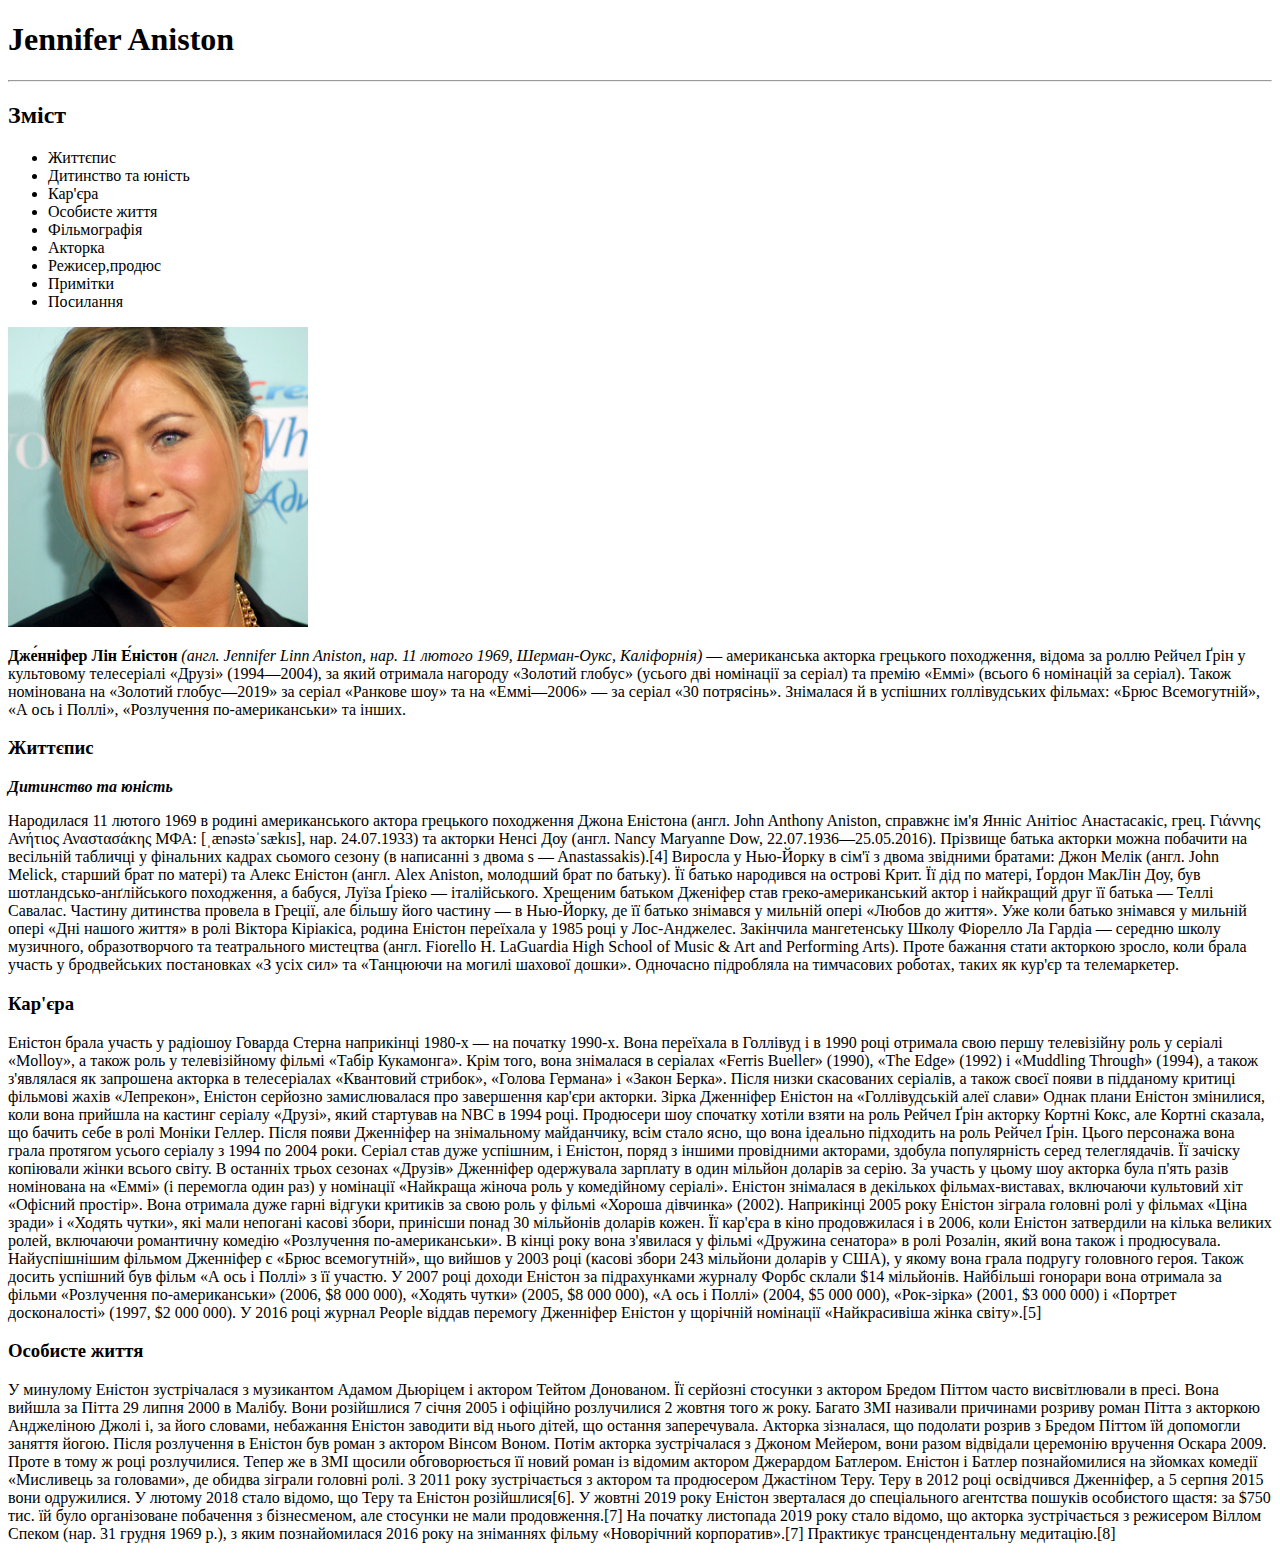
<file: hometask1/index.html>
<!doctype html>
<html lang="en">
<head>
    <meta charset="UTF-8">
    <meta name="viewport"
          content="width=device-width, user-scalable=no, initial-scale=1.0, maximum-scale=1.0, minimum-scale=1.0">
    <meta http-equiv="X-UA-Compatible" content="ie=edge">
    <title>Jennifer Aniston</title>
</head>
<body>
<h1>Jennifer Aniston</h1>
<hr>
<h2>Зміст</h2>
<ul>
    <li>Життєпис</li>
    <li>Дитинство та юність</li>
    <li>Кар'єра</li>
    <li>Особисте життя</li>
    <li>Фільмографія</li>
    <li>Акторка</li>
    <li>Режисер,продюс</li>
    <li>Примітки</li>
    <li>Посилання</li>
</ul>
<img src="JenniferAnistonFeb09.jpg" alt="Foto Jennifer Aniston" width="300" height="300">
<p><b>Дже́нніфер Лін Е́ністон</b> <i>(англ. Jennifer Linn Aniston, нар. 11 лютого 1969, Шерман-Оукс, Каліфорнія)</i> —
    американська акторка грецького походження, відома за роллю Рейчел Ґрін у культовому телесеріалі «Друзі» (1994—2004),
    за який отримала нагороду «Золотий глобус» (усього дві номінації за серіал) та премію «Еммі» (всього 6 номінацій за
    серіал). Також номінована на «Золотий глобус—2019» за серіал «Ранкове шоу» та на «Еммі—2006» — за серіал «30
    потрясінь». Знімалася й в успішних голлівудських фільмах: «Брюс Всемогутній», «А ось і Поллі», «Розлучення
    по-американськи» та інших.
</p>
<h3>Життєпис</h3>
<i><b>Дитинство та юність</b></i>
<p>
Народилася 11 лютого 1969 в родині американського актора грецького походження Джона Еністона (англ. John Anthony
Aniston, справжнє ім'я Янніс Анітіос Анастасакіс, грец. Γιάννης Ανήτιος Αναστασάκης МФА: [ˌænəstəˈsækɪs], нар.
24.07.1933) та акторки Ненсі Доу (англ. Nancy Maryanne Dow, 22.07.1936—25.05.2016). Прізвище батька акторки можна
побачити на весільній табличці у фінальних кадрах сьомого сезону (в написанні з двома s — Anastassakis).[4]

Виросла у Нью-Йорку в сім'ї з двома звідними братами: Джон Мелік (англ. John Melick, старший брат по матері) та Алекс
Еністон (англ. Alex Aniston, молодший брат по батьку). Її батько народився на острові Крит. Її дід по матері, Ґордон
МакЛін Доу, був шотландсько-анґлійського походження, а бабуся, Луїза Ґріеко — італійського. Хрещеним батьком Дженіфер
став греко-американський актор і найкращий друг її батька — Теллі Савалас.

Частину дитинства провела в Греції, але більшу його частину — в Нью-Йорку, де її батько знімався у мильній опері «Любов
до життя». Уже коли батько знімався у мильній опері «Дні нашого життя» в ролі Віктора Кіріакіса, родина Еністон
переїхала у 1985 році у Лос-Анджелес.

Закінчила мангетенську Школу Фіорелло Ла Гардіа — середню школу музичного, образотворчого та театрального мистецтва
(англ. Fiorello H. LaGuardia High School of Music & Art and Performing Arts). Проте бажання стати акторкою зросло, коли
брала участь у бродвейських постановках «З усіх сил» та «Танцюючи на могилі шахової дошки». Одночасно підробляла на
тимчасових роботах, таких як кур'єр та телемаркетер.
</p>

<h3>Кар'єра</h3>
<p>
Еністон брала участь у радіошоу Говарда Стерна наприкінці 1980-х — на початку 1990-х. Вона переїхала в Голлівуд і в 1990
році отримала свою першу телевізійну роль у серіалі «Molloy», а також роль у телевізійному фільмі «Табір Кукамонга».
Крім того, вона знімалася в серіалах «Ferris Bueller» (1990), «The Edge» (1992) і «Muddling Through» (1994), а також
з'являлася як запрошена акторка в телесеріалах «Квантовий стрибок», «Голова Германа» і «Закон Берка». Після низки
скасованих серіалів, а також своєї появи в підданому критиці фільмові жахів «Лепрекон», Еністон серйозно замислювалася
про завершення кар'єри акторки.


Зірка Дженніфер Еністон на «Голлівудській алеї слави»
Однак плани Еністон змінилися, коли вона прийшла на кастинг серіалу «Друзі», який стартував на NBC в 1994 році.
Продюсери шоу спочатку хотіли взяти на роль Рейчел Ґрін акторку Кортні Кокс, але Кортні сказала, що бачить себе в ролі
Моніки Геллер. Після появи Дженніфер на знімальному майданчику, всім стало ясно, що вона ідеально підходить на роль
Рейчел Ґрін. Цього персонажа вона грала протягом усього серіалу з 1994 по 2004 роки. Серіал став дуже успішним, і
Еністон, поряд з іншими провідними акторами, здобула популярність серед телеглядачів. Її зачіску копіювали жінки всього
світу. В останніх трьох сезонах «Друзів» Дженніфер одержувала зарплату в один мільйон доларів за серію. За участь у
цьому шоу акторка була п'ять разів номінована на «Еммі» (і перемогла один раз) у номінації «Найкраща жіноча роль у
комедійному серіалі».

Еністон знімалася в декількох фільмах-виставах, включаючи культовий хіт «Офісний простір». Вона отримала дуже гарні
відгуки критиків за свою роль у фільмі «Хороша дівчинка» (2002). Наприкінці 2005 року Еністон зіграла головні ролі у
фільмах «Ціна зради» і «Ходять чутки», які мали непогані касові збори, принісши понад 30 мільйонів доларів кожен.

Її кар'єра в кіно продовжилася і в 2006, коли Еністон затвердили на кілька великих ролей, включаючи романтичну комедію
«Розлучення по-американськи». В кінці року вона з'явилася у фільмі «Дружина сенатора» в ролі Розалін, який вона також і
продюсувала.

Найуспішнішим фільмом Дженніфер є «Брюс всемогутній», що вийшов у 2003 році (касові збори 243 мільйони доларів у США), у
якому вона грала подругу головного героя. Також досить успішний був фільм «А ось і Поллі» з її участю.

У 2007 році доходи Еністон за підрахунками журналу Форбс склали $14 мільйонів. Найбільші гонорари вона отримала за
фільми «Розлучення по-американськи» (2006, $8 000 000), «Ходять чутки» (2005, $8 000 000), «А ось і Поллі» (2004, $5 000
000), «Рок-зірка» (2001, $3 000 000) і «Портрет досконалості» (1997, $2 000 000).

У 2016 році журнал People віддав перемогу Дженніфер Еністон у щорічній номінації «Найкрасивіша жінка світу».[5]
</p>

<h3>Особисте життя</h3>
<p>
У минулому Еністон зустрічалася з музикантом Адамом Дьюріцем і актором Тейтом Донованом. Її серйозні стосунки з актором
Бредом Піттом часто висвітлювали в пресі. Вона вийшла за Пітта 29 липня 2000 в Малібу. Вони розійшлися 7 січня 2005 і
офіційно розлучилися 2 жовтня того ж року. Багато ЗМІ називали причинами розриву роман Пітта з акторкою Анджеліною Джолі
і, за його словами, небажання Еністон заводити від нього дітей, що остання заперечувала. Акторка зізналася, що подолати
розрив з Бредом Піттом їй допомогли заняття йогою. Після розлучення в Еністон був роман з актором Вінсом Воном. Потім
акторка зустрічалася з Джоном Мейером, вони разом відвідали церемонію вручення Оскара 2009. Проте в тому ж році
розлучилися. Тепер же в ЗМІ щосили обговорюється її новий роман із відомим актором Джерардом Батлером. Еністон і Батлер
познайомилися на зйомках комедії «Мисливець за головами», де обидва зіграли головні ролі. З 2011 року зустрічається з
актором та продюсером Джастіном Теру. Теру в 2012 році освідчився Дженніфер, а 5 серпня 2015 вони одружилися. У лютому
2018 стало відомо, що Теру та Еністон розійшлися[6].

У жовтні 2019 року Еністон зверталася до спеціального агентства пошуків особистого щастя: за $750 тис. їй було
організоване побачення з бізнесменом, але стосунки не мали продовження.[7]

На початку листопада 2019 року стало відомо, що акторка зустрічається з режисером Віллом Спеком (нар. 31 грудня 1969
р.), з яким познайомилася 2016 року на зніманнях фільму «Новорічний корпоратив».[7]

Практикує трансцендентальну медитацію.[8]
</p>
</body>
</html>
</file>
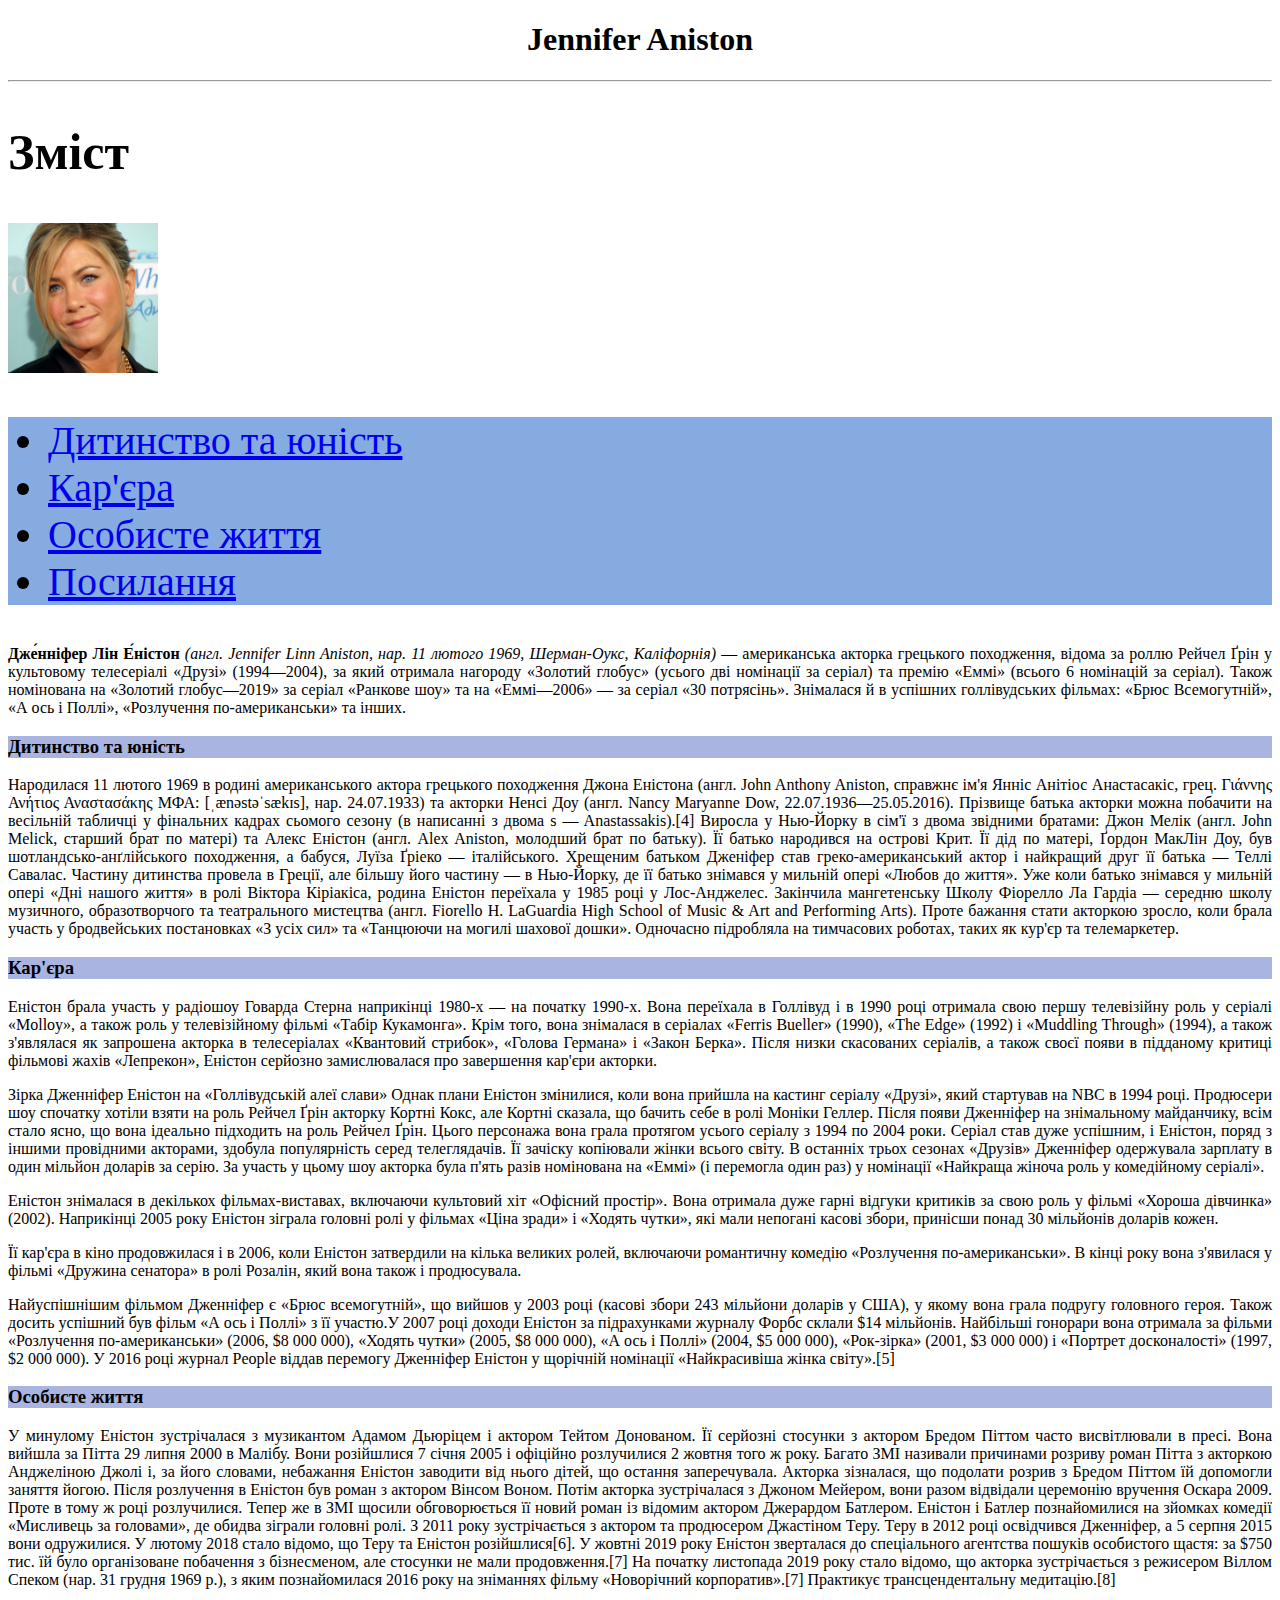
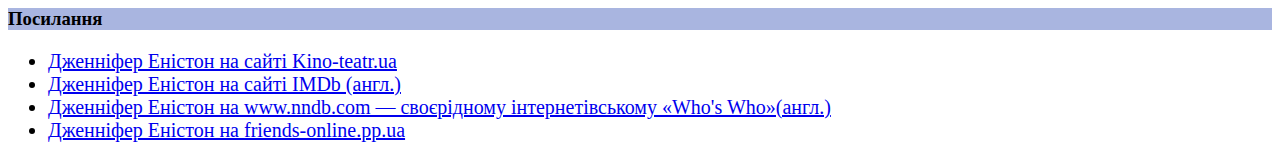
<file: hometask2/index.html>
<!doctype html>
<html lang="en">
<head>
    <meta charset="UTF-8">
    <meta name="viewport"
          content="width=device-width, user-scalable=no, initial-scale=1.0, maximum-scale=1.0, minimum-scale=1.0">
    <meta http-equiv="X-UA-Compatible" content="ie=edge">
    <title>Jennifer Aniston</title>
    <style>
        body{
            background: #ffffff;
        }
        .content {
            font-size: 40px;
            background: #86abe0;
        }
        .links{
            font-size: 20px;
        }
        h1{
            text-align: center;
        }
        h2  {
            font-size: 50px;
        }
        h3{
            background: #a9b5e0;
        }
        p{
            text-align: justify;
        }
        img:hover{
            width: auto;
            height: auto;
        }
    </style>
</head>
<body>
<h1>Jennifer Aniston</h1>
<hr>
<h2>Зміст</h2>
<img src="JenniferAnistonFeb09.jpg" alt="Foto Jennifer Aniston" width="150" height="150">
<ul class="content">

    <li><a href="#childhood">Дитинство та юність</a></li>
    <li><a href="#work">Кар'єра</a></li>
    <li><a href="#life">Особисте життя</a></li>
    <li><a href="#link">Посилання</a></li>
</ul>
<p><b>Дже́нніфер Лін Е́ністон</b> <i>(англ. Jennifer Linn Aniston, нар. 11 лютого 1969, Шерман-Оукс, Каліфорнія)</i> —
    американська акторка грецького походження, відома за роллю Рейчел Ґрін у культовому телесеріалі «Друзі» (1994—2004),
    за який отримала нагороду «Золотий глобус» (усього дві номінації за серіал) та премію «Еммі» (всього 6 номінацій за
    серіал). Також номінована на «Золотий глобус—2019» за серіал «Ранкове шоу» та на «Еммі—2006» — за серіал «30
    потрясінь». Знімалася й в успішних голлівудських фільмах: «Брюс Всемогутній», «А ось і Поллі», «Розлучення
    по-американськи» та інших.
</p>
<h3 id="childhood">Дитинство та юність</h3>
<p>
Народилася 11 лютого 1969 в родині американського актора грецького походження Джона Еністона (англ. John Anthony
Aniston, справжнє ім'я Янніс Анітіос Анастасакіс, грец. Γιάννης Ανήτιος Αναστασάκης МФА: [ˌænəstəˈsækɪs], нар.
24.07.1933) та акторки Ненсі Доу (англ. Nancy Maryanne Dow, 22.07.1936—25.05.2016). Прізвище батька акторки можна
побачити на весільній табличці у фінальних кадрах сьомого сезону (в написанні з двома s — Anastassakis).[4]

Виросла у Нью-Йорку в сім'ї з двома звідними братами: Джон Мелік (англ. John Melick, старший брат по матері) та Алекс
Еністон (англ. Alex Aniston, молодший брат по батьку). Її батько народився на острові Крит. Її дід по матері, Ґордон
МакЛін Доу, був шотландсько-анґлійського походження, а бабуся, Луїза Ґріеко — італійського. Хрещеним батьком Дженіфер
став греко-американський актор і найкращий друг її батька — Теллі Савалас.

Частину дитинства провела в Греції, але більшу його частину — в Нью-Йорку, де її батько знімався у мильній опері «Любов
до життя». Уже коли батько знімався у мильній опері «Дні нашого життя» в ролі Віктора Кіріакіса, родина Еністон
переїхала у 1985 році у Лос-Анджелес.

Закінчила мангетенську Школу Фіорелло Ла Гардіа — середню школу музичного, образотворчого та театрального мистецтва
(англ. Fiorello H. LaGuardia High School of Music & Art and Performing Arts). Проте бажання стати акторкою зросло, коли
брала участь у бродвейських постановках «З усіх сил» та «Танцюючи на могилі шахової дошки». Одночасно підробляла на
тимчасових роботах, таких як кур'єр та телемаркетер.
</p>

<h3 id="work" >Кар'єра</h3>
<p>
Еністон брала участь у радіошоу Говарда Стерна наприкінці 1980-х — на початку 1990-х. Вона переїхала в Голлівуд і в 1990
році отримала свою першу телевізійну роль у серіалі «Molloy», а також роль у телевізійному фільмі «Табір Кукамонга».
Крім того, вона знімалася в серіалах «Ferris Bueller» (1990), «The Edge» (1992) і «Muddling Through» (1994), а також
з'являлася як запрошена акторка в телесеріалах «Квантовий стрибок», «Голова Германа» і «Закон Берка». Після низки
скасованих серіалів, а також своєї появи в підданому критиці фільмові жахів «Лепрекон», Еністон серйозно замислювалася
про завершення кар'єри акторки.
</p>
<p>
Зірка Дженніфер Еністон на «Голлівудській алеї слави»
Однак плани Еністон змінилися, коли вона прийшла на кастинг серіалу «Друзі», який стартував на NBC в 1994 році.
Продюсери шоу спочатку хотіли взяти на роль Рейчел Ґрін акторку Кортні Кокс, але Кортні сказала, що бачить себе в ролі
Моніки Геллер. Після появи Дженніфер на знімальному майданчику, всім стало ясно, що вона ідеально підходить на роль
Рейчел Ґрін. Цього персонажа вона грала протягом усього серіалу з 1994 по 2004 роки. Серіал став дуже успішним, і
Еністон, поряд з іншими провідними акторами, здобула популярність серед телеглядачів. Її зачіску копіювали жінки всього
світу. В останніх трьох сезонах «Друзів» Дженніфер одержувала зарплату в один мільйон доларів за серію. За участь у
цьому шоу акторка була п'ять разів номінована на «Еммі» (і перемогла один раз) у номінації «Найкраща жіноча роль у
комедійному серіалі».
</p>
<p>
Еністон знімалася в декількох фільмах-виставах, включаючи культовий хіт «Офісний простір». Вона отримала дуже гарні
відгуки критиків за свою роль у фільмі «Хороша дівчинка» (2002). Наприкінці 2005 року Еністон зіграла головні ролі у
фільмах «Ціна зради» і «Ходять чутки», які мали непогані касові збори, принісши понад 30 мільйонів доларів кожен.
</p>
<p>
Її кар'єра в кіно продовжилася і в 2006, коли Еністон затвердили на кілька великих ролей, включаючи романтичну комедію
«Розлучення по-американськи». В кінці року вона з'явилася у фільмі «Дружина сенатора» в ролі Розалін, який вона також і
продюсувала.
</p>
<p>
Найуспішнішим фільмом Дженніфер є «Брюс всемогутній», що вийшов у 2003 році (касові збори 243 мільйони доларів у США), у
якому вона грала подругу головного героя. Також досить успішний був фільм «А ось і Поллі» з її участю.У 2007 році доходи Еністон за підрахунками журналу Форбс склали $14 мільйонів. Найбільші гонорари вона отримала за
фільми «Розлучення по-американськи» (2006, $8 000 000), «Ходять чутки» (2005, $8 000 000), «А ось і Поллі» (2004, $5 000
000), «Рок-зірка» (2001, $3 000 000) і «Портрет досконалості» (1997, $2 000 000).
У 2016 році журнал People віддав перемогу Дженніфер Еністон у щорічній номінації «Найкрасивіша жінка світу».[5]
</p>

<h3 id="life">Особисте життя</h3>
<p>
У минулому Еністон зустрічалася з музикантом Адамом Дьюріцем і актором Тейтом Донованом. Її серйозні стосунки з актором
Бредом Піттом часто висвітлювали в пресі. Вона вийшла за Пітта 29 липня 2000 в Малібу. Вони розійшлися 7 січня 2005 і
офіційно розлучилися 2 жовтня того ж року. Багато ЗМІ називали причинами розриву роман Пітта з акторкою Анджеліною Джолі
і, за його словами, небажання Еністон заводити від нього дітей, що остання заперечувала. Акторка зізналася, що подолати
розрив з Бредом Піттом їй допомогли заняття йогою. Після розлучення в Еністон був роман з актором Вінсом Воном. Потім
акторка зустрічалася з Джоном Мейером, вони разом відвідали церемонію вручення Оскара 2009. Проте в тому ж році
розлучилися. Тепер же в ЗМІ щосили обговорюється її новий роман із відомим актором Джерардом Батлером. Еністон і Батлер
познайомилися на зйомках комедії «Мисливець за головами», де обидва зіграли головні ролі. З 2011 року зустрічається з
актором та продюсером Джастіном Теру. Теру в 2012 році освідчився Дженніфер, а 5 серпня 2015 вони одружилися. У лютому
2018 стало відомо, що Теру та Еністон розійшлися[6].
У жовтні 2019 року Еністон зверталася до спеціального агентства пошуків особистого щастя: за $750 тис. їй було
організоване побачення з бізнесменом, але стосунки не мали продовження.[7]
На початку листопада 2019 року стало відомо, що акторка зустрічається з режисером Віллом Спеком (нар. 31 грудня 1969
р.), з яким познайомилася 2016 року на зніманнях фільму «Новорічний корпоратив».[7]
Практикує трансцендентальну медитацію.[8]
</p>
<h3 id="link">Посилання</h3>
<ul class="links">
    <li><a href="https://kino-teatr.ua/uk/person/aniston-jennifer-1208.phtml">Дженніфер Еністон на сайті Kino-teatr.ua</a></li>
    <li><a href="https://www.imdb.com/name/nm0000098/">Дженніфер Еністон на сайті IMDb (англ.)</a></li>
    <li><a href="https://www.nndb.com/people/514/000023445/">Дженніфер Еністон на www.nndb.com — своєрідному інтернетівському «Who's Who»(англ.)</a></li>
    <li><a href="https://friends-online.pp.ua/%D0%94%D0%B6%D0%B5%D0%BD%D0%BD%D1%96%D1%84%D0%B5%D1%80-%D0%95%D0%BD%D1%96%D1%81%D1%82%D0%BE%D0%BD/">Дженніфер Еністон на friends-online.pp.ua</a></li>
</ul>
</body>
</html>
</file>
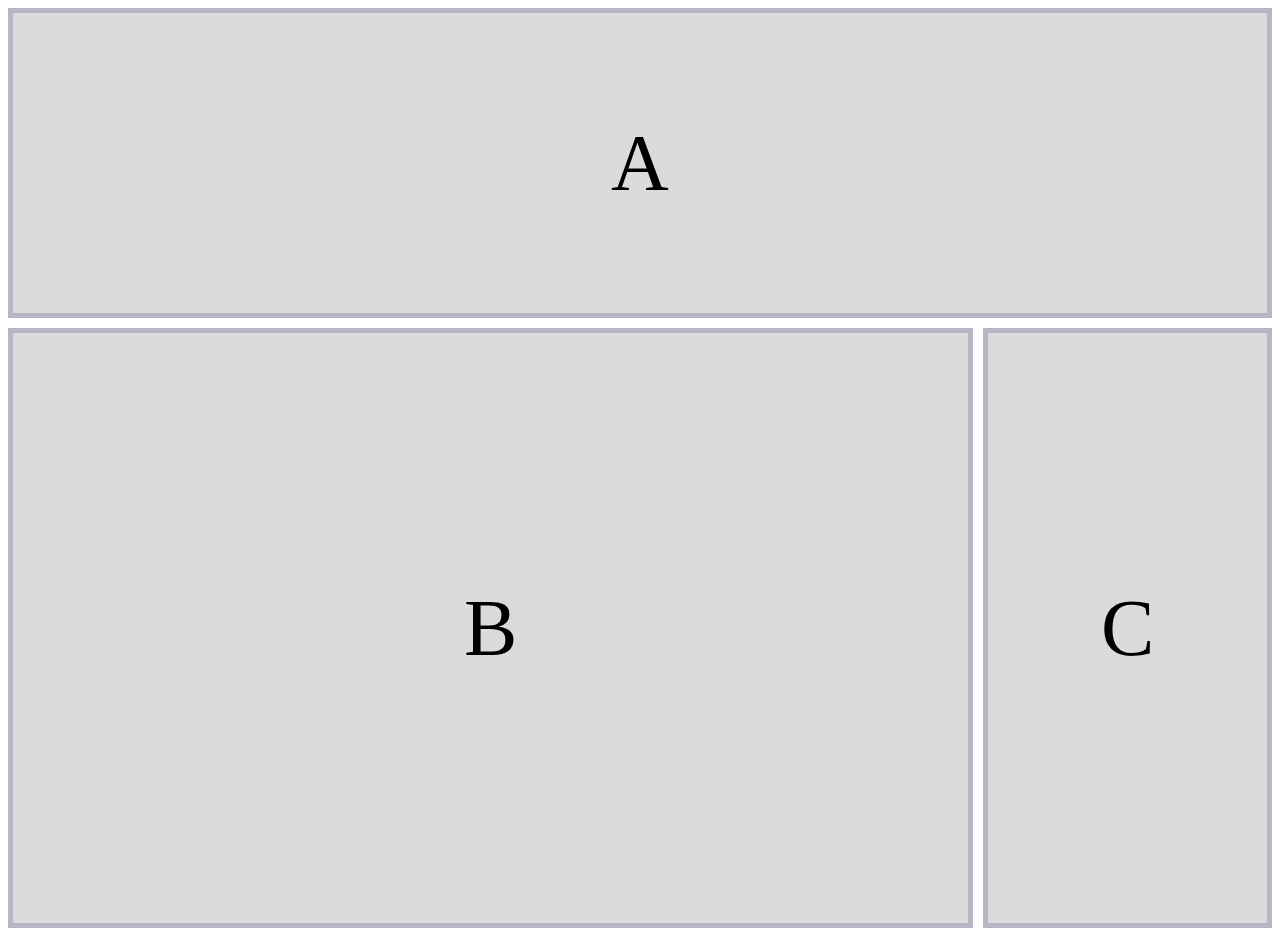
<file: hometask3/1.html>
<!doctype html>
<html lang="en">
<head>
    <meta charset="UTF-8">
    <meta name="viewport"
          content="width=device-width, user-scalable=no, initial-scale=1.0, maximum-scale=1.0, minimum-scale=1.0">
    <meta http-equiv="X-UA-Compatible" content="ie=edge">
    <link rel="stylesheet" href="1.css">
    <title>1</title>
</head>
<body>
<div class="wrap">
    <div class="a box">A</div>
    <div class="ab">
        <div class="b box">B</div>
        <div class="c box">C</div>
    </div>
</div>
</body>
</html>
</file>
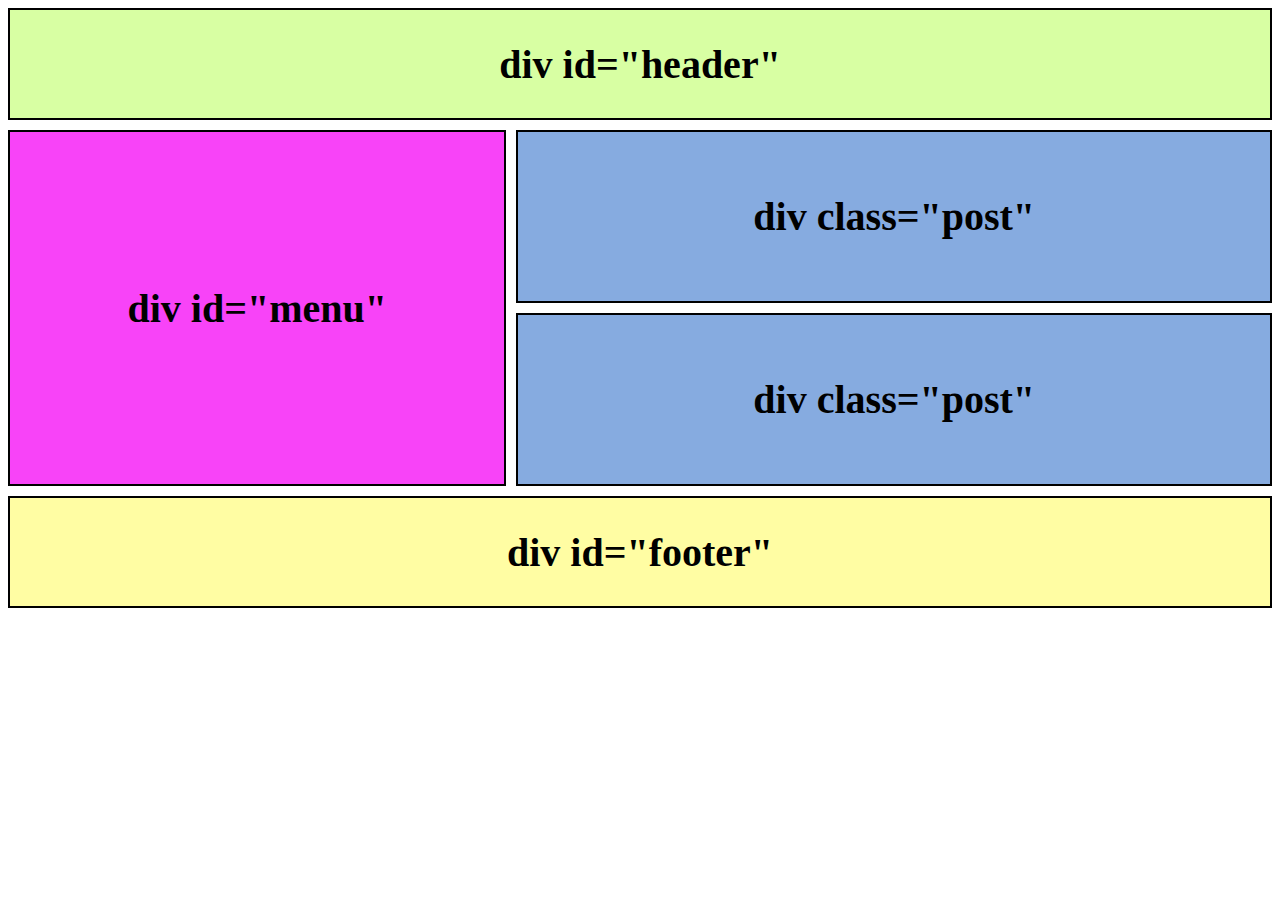
<file: hometask3/2-1.html>
<!doctype html>
<html lang="en">
<head>
    <meta charset="UTF-8">
    <meta name="viewport"
          content="width=device-width, user-scalable=no, initial-scale=1.0, maximum-scale=1.0, minimum-scale=1.0">
    <meta http-equiv="X-UA-Compatible" content="ie=edge">
    <link rel="stylesheet" href="2-1.css">
    <title>2-1</title>
</head>
<body>
<div class="wrap">
    <div class="text" id="header">div id="header"</div>
    <div class="content">
        <div class="text" id="menu">div id="menu"</div>
        <div class="posts">
            <div class="post text">div class="post"</div>
            <div class="post text">div class="post"</div>
        </div>
    </div>
    <div class="text" id="footer">div id="footer"</div>
</div>
</body>
</html>
</file>
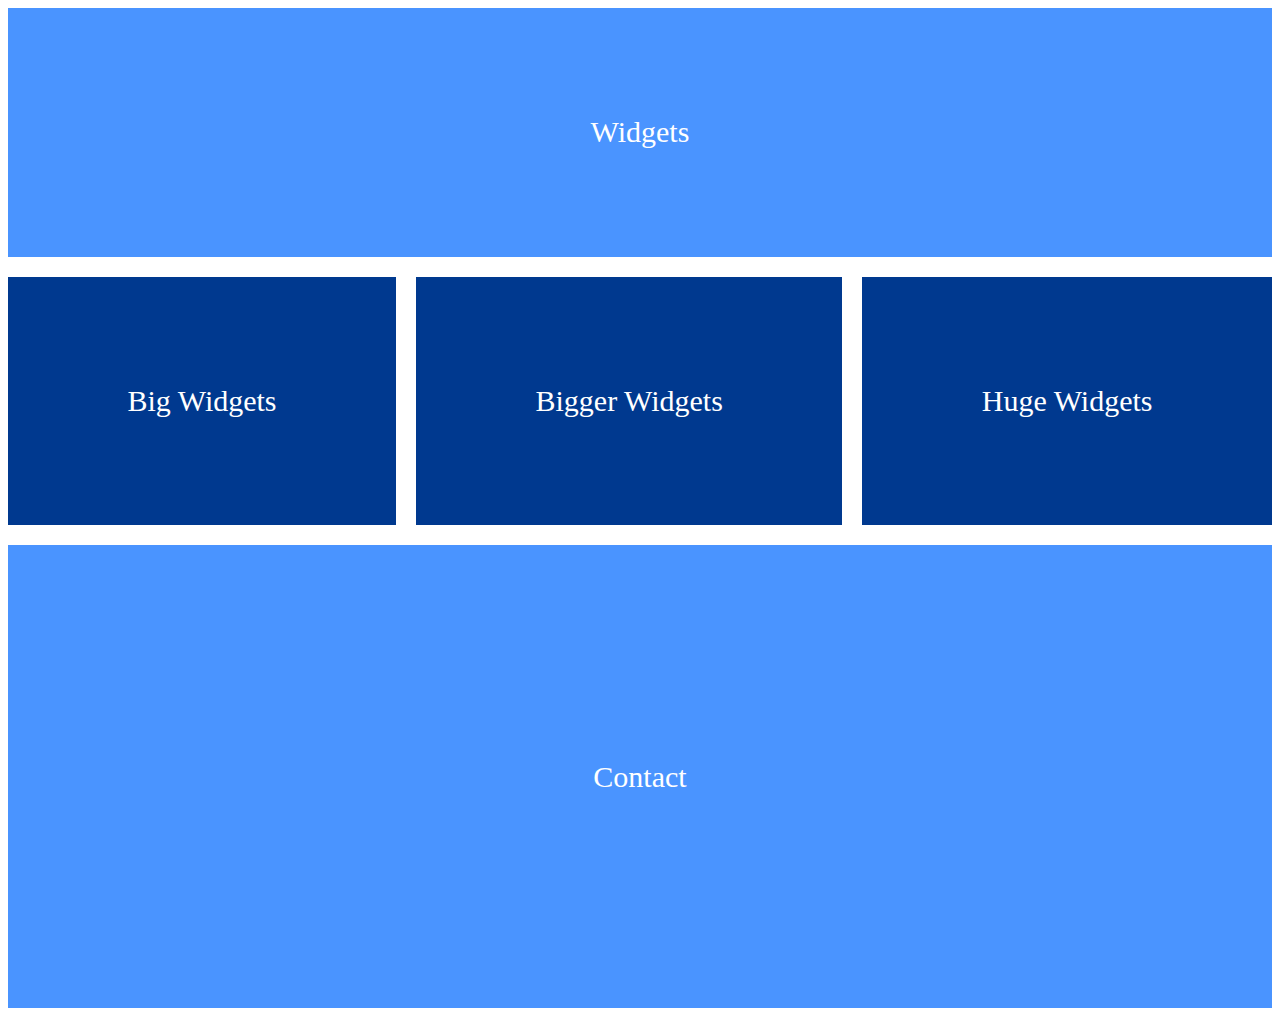
<file: hometask3/2-2.html>
<!doctype html>
<html lang="en">
<head>
    <meta charset="UTF-8">
    <meta name="viewport"
          content="width=device-width, user-scalable=no, initial-scale=1.0, maximum-scale=1.0, minimum-scale=1.0">
    <meta http-equiv="X-UA-Compatible" content="ie=edge">
    <link rel="stylesheet" href="2-2.css">
    <title>2-2</title>
</head>
<body>
<div class="main">
    <div class="text" id="header">Widgets</div>
    <div class="widgets">
        <div class="widget text">Big Widgets</div>
        <div class="widget text">Bigger Widgets</div>
        <div class="widget text">Huge Widgets</div>
    </div>
    <div class="text" id="contact">Contact</div>
</div>

</body>
</html>
</file>
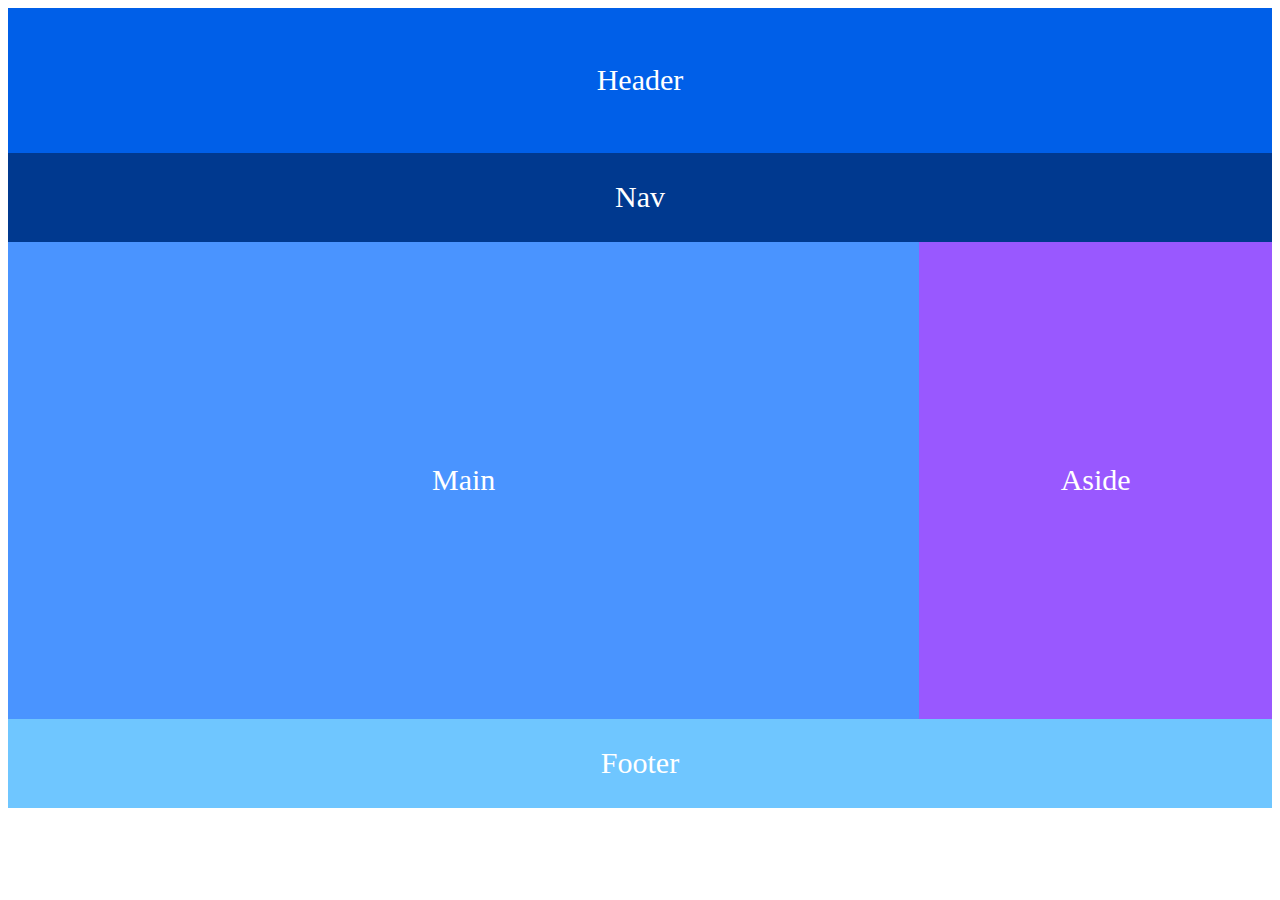
<file: hometask3/2.html>
<!doctype html>
<html lang="en">
<head>
    <meta charset="UTF-8">
    <meta name="viewport"
          content="width=device-width, user-scalable=no, initial-scale=1.0, maximum-scale=1.0, minimum-scale=1.0">
    <meta http-equiv="X-UA-Compatible" content="ie=edge">
    <link rel="stylesheet" href="2.css">
    <title>2</title>
</head>
<body>
<div class="main">
    <div class="text" id="header">Header</div>
    <div class="text" id="nav">Nav</div>
    <div class="content">
        <div class="text" id="main">Main</div>
        <div class="text" id="aside">Aside</div>
    </div>
    <div class="text" id="footer">Footer</div>
</div>
</body>
</html>
</file>
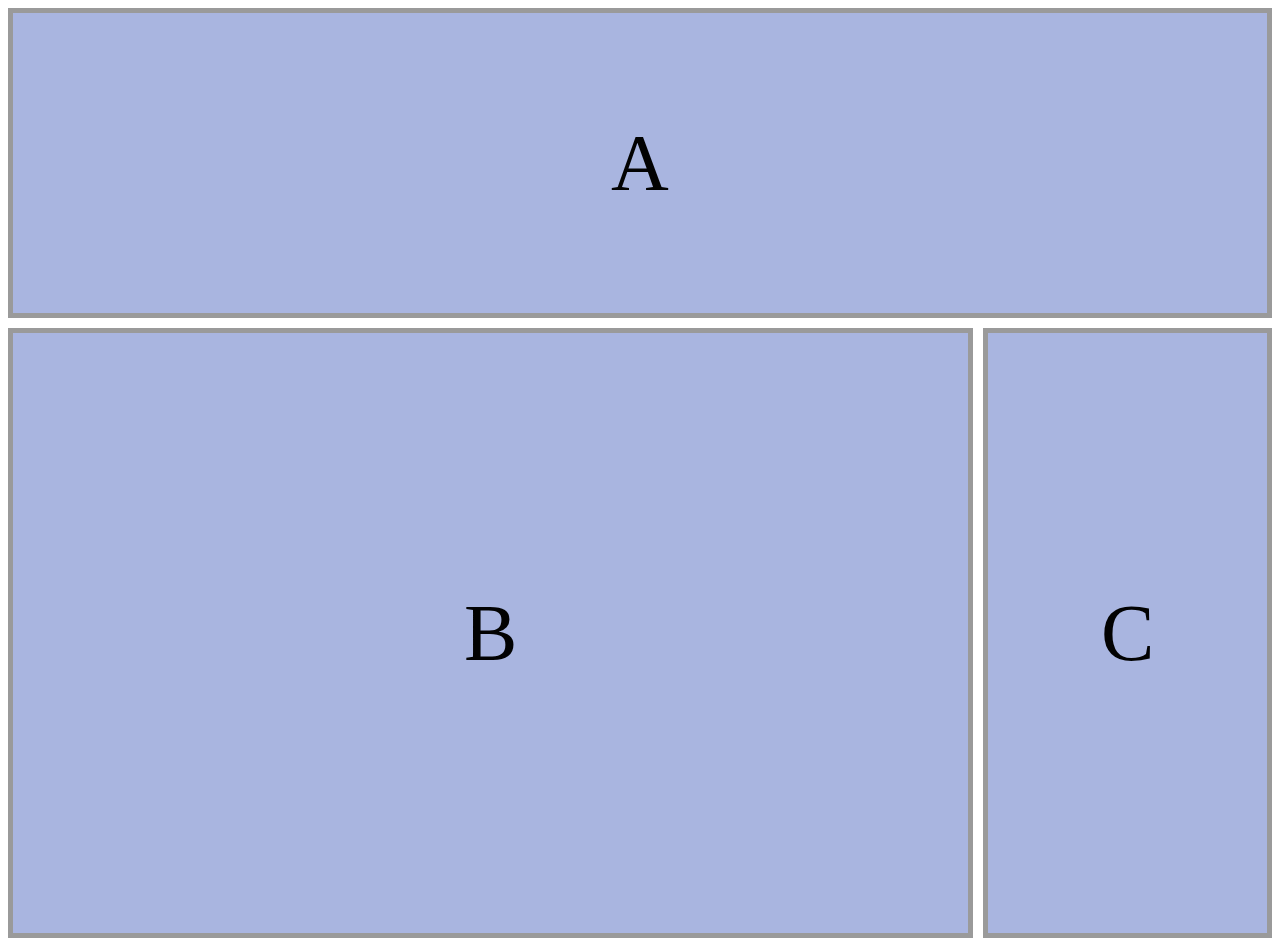
<file: hometask4/1.html>
<!DOCTYPE html>
<html lang="en">
<head>
    <meta charset="UTF-8">
    <title>ht4_1</title>
    <link rel="stylesheet" href="1.css">
</head>
<body>
<div class="d_flex_column rc_gap">
    <div class="div_main h300">A</div>
    <div class="d_flex_row ">
        <div class="div_main rc_gap b h600">B</div>
        <div class="div_main rc_gap c h600">C</div>
    </div>
</div>
</body>
</html>
</file>
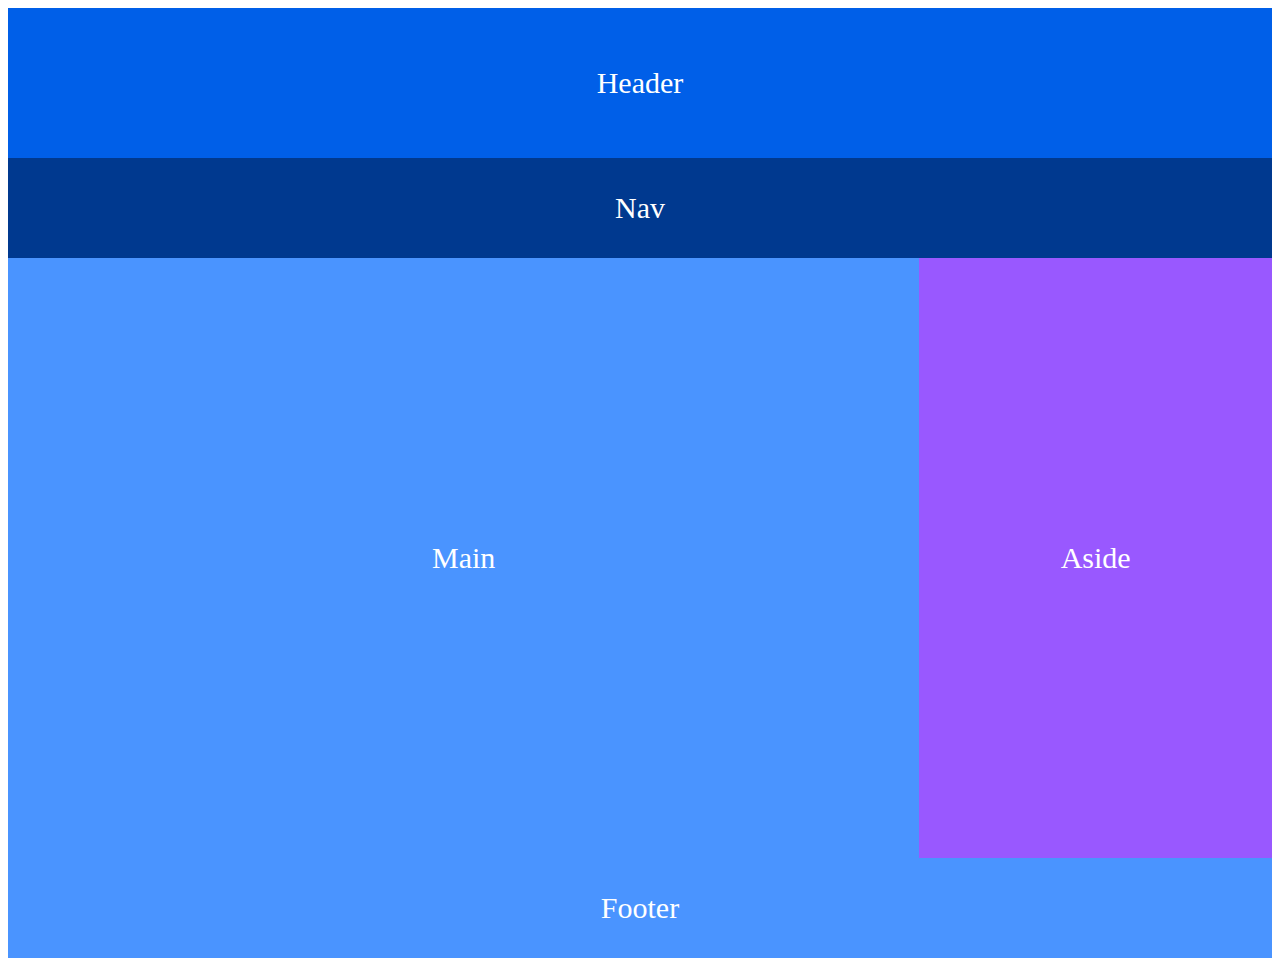
<file: hometask4/2.html>
<!doctype html>
<html lang="en">
<head>
    <meta charset="UTF-8">
    <meta name="viewport"
          content="width=device-width, user-scalable=no, initial-scale=1.0, maximum-scale=1.0, minimum-scale=1.0">
    <meta http-equiv="X-UA-Compatible" content="ie=edge">
    <link rel="stylesheet" href="2.css">
    <title>2</title>
</head>
<body>
<div class="d_flex_column">
    <div class="bg_blue text h150">Header</div>
    <div class="bg_darkblue text h100" >Nav</div>
    <div class="d_flex_row h600">
        <div class="bg_sea text f_g3">Main</div>
        <div class="bg_purple text f_g1">Aside</div>
    </div>
    <div class="bg_sea text h100">Footer</div>
</div>
</body>
</html>
</file>
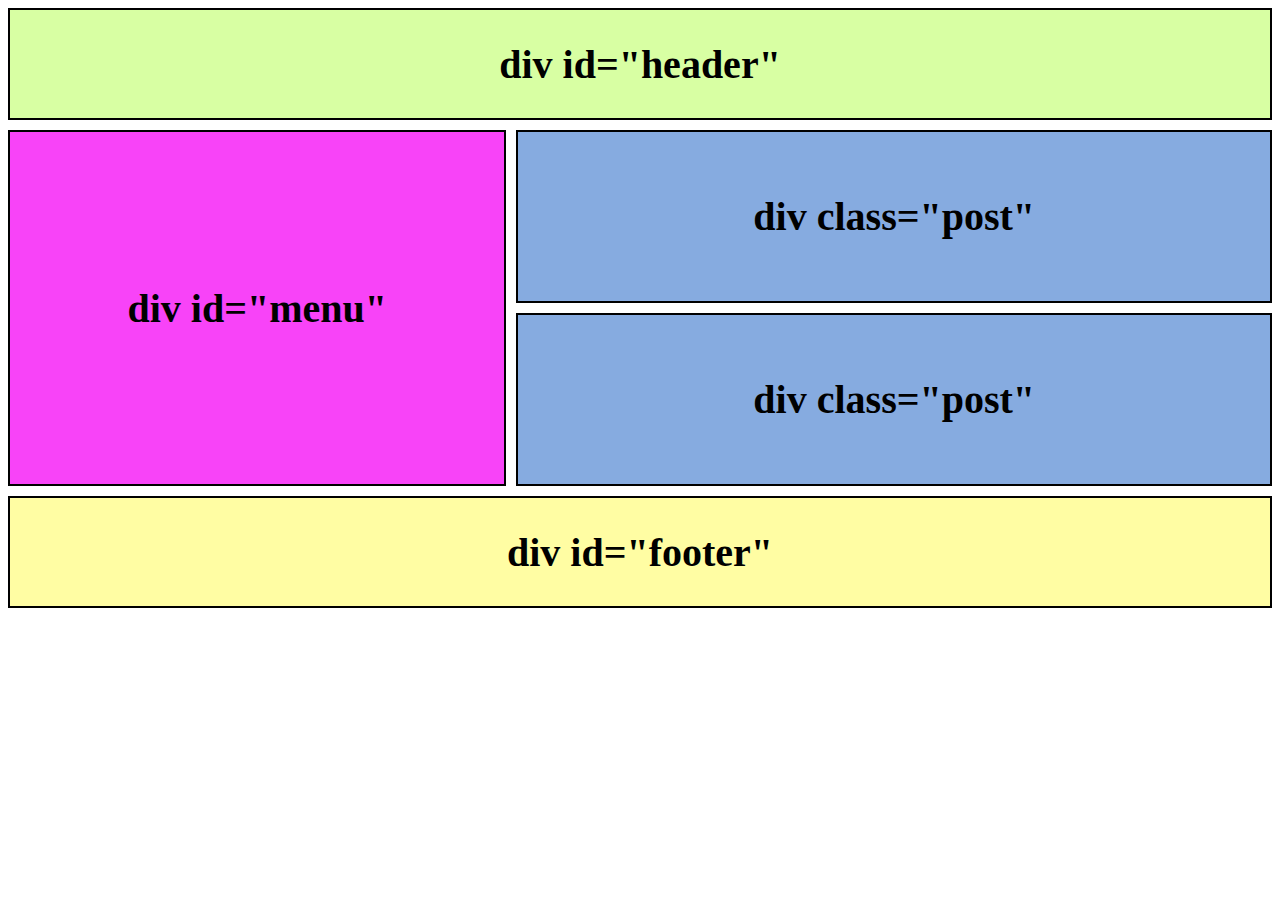
<file: hometask4/2_1.html>
<!doctype html>
<html lang="en">
<head>
    <meta charset="UTF-8">
    <meta name="viewport"
          content="width=device-width, user-scalable=no, initial-scale=1.0, maximum-scale=1.0, minimum-scale=1.0">
    <meta http-equiv="X-UA-Compatible" content="ie=edge">
    <link rel="stylesheet" href="2_1.css">
    <title>2-1</title>
</head>
<body>
<div class="d_flex_column h600 column_gap">
    <div class="text bd_green border  f_g1">div id="header"</div>
    <div class="d_flex_row f_g4 column_gap">
        <div class="text bg_purple border f_g1">div id="menu"</div>
        <div class="d_flex_column f_g2 column_gap">
            <div class="bg_blue border text  f_g1">div class="post"</div>
            <div class="bg_blue border text  f_g1">div class="post"</div>
        </div>
    </div>
    <div class="text bg_yellow border f_g1">div id="footer"</div>
</div>
</body>
</html>
</file>
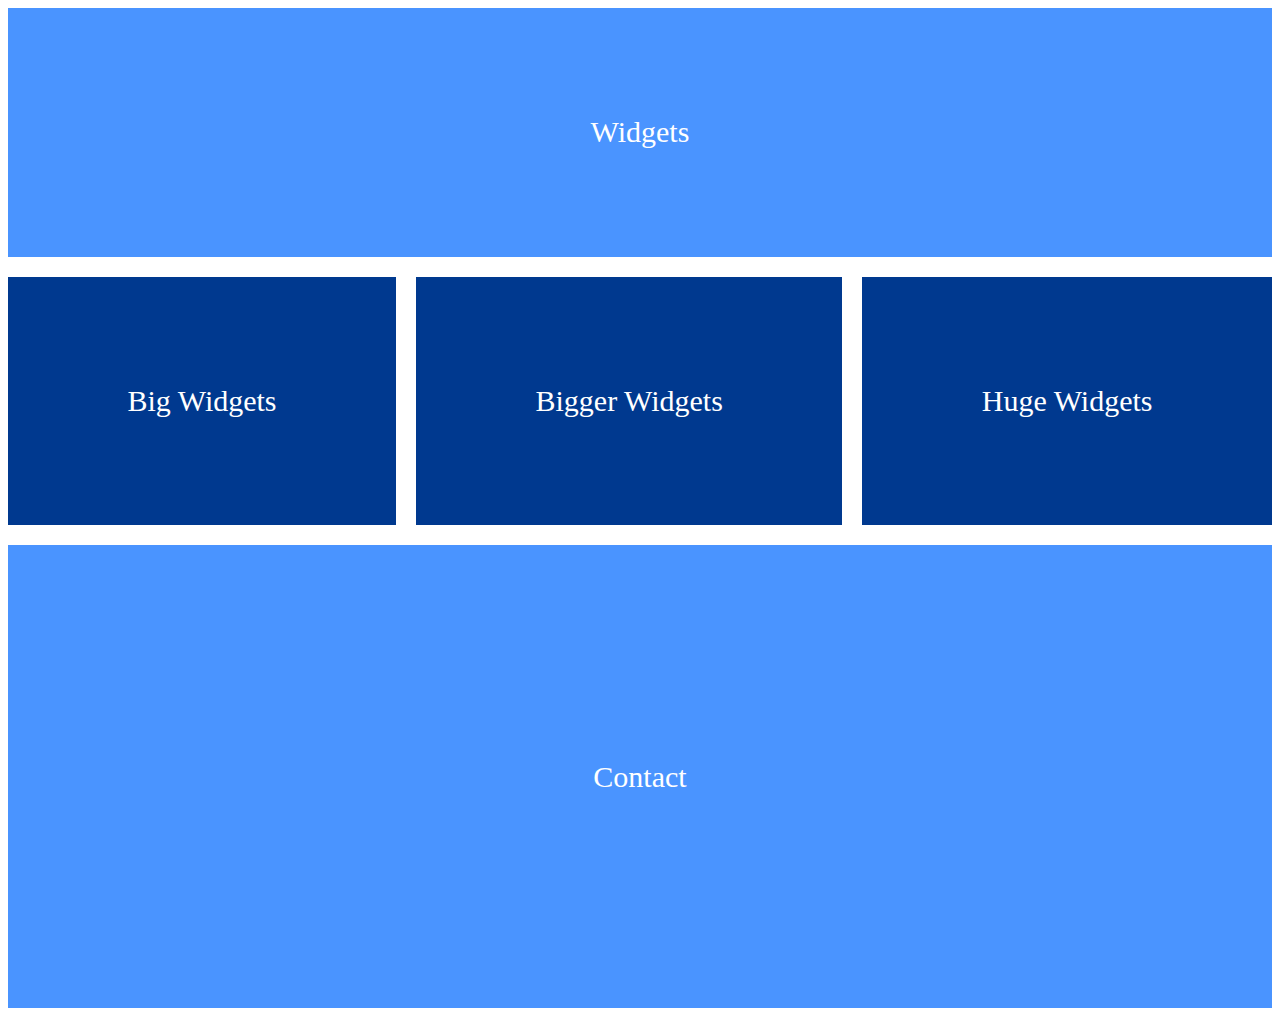
<file: hometask4/2_2.html>
<!doctype html>
<html lang="en">
<head>
    <meta charset="UTF-8">
    <meta name="viewport"
          content="width=device-width, user-scalable=no, initial-scale=1.0, maximum-scale=1.0, minimum-scale=1.0">
    <meta http-equiv="X-UA-Compatible" content="ie=edge">
    <link rel="stylesheet" href="2_2.css">
    <title>2-2</title>
</head>
<body>
<div class="d_flex_column column_gap h1000">
    <div class="text bg_blue f_g1">Widgets</div>
    <div class="d_flex_row column_gap f_g1">
        <div class="bg_darkblue f_g1 text">Big Widgets</div>
        <div class="bg_darkblue f_g1 text">Bigger Widgets</div>
        <div class="bg_darkblue f_g1 text">Huge Widgets</div>
    </div>
    <div class="text bg_blue f_g2">Contact</div>
</div>

</body>
</html>
</file>
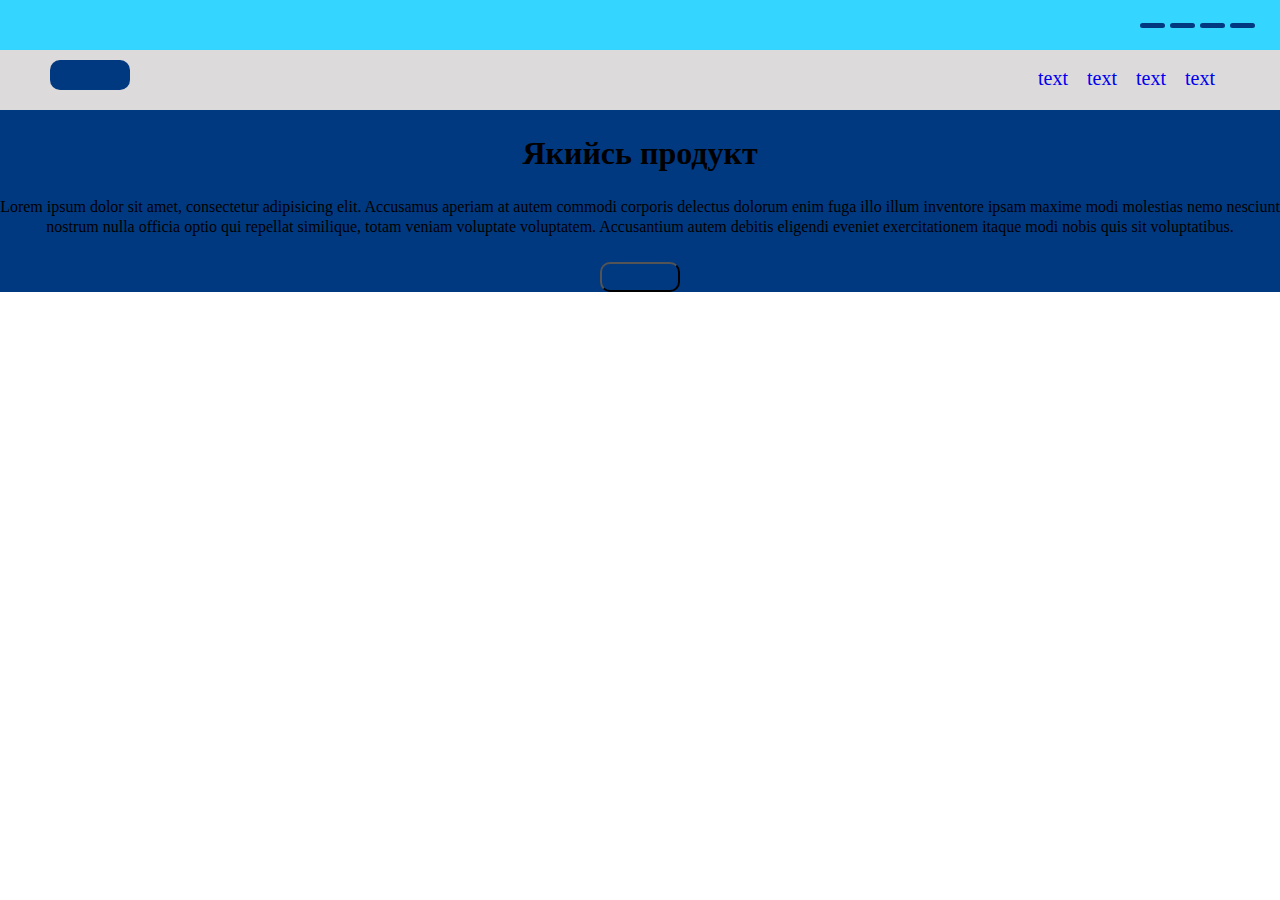
<file: hometask5/cw4-2.html>
<!doctype html>
<html lang="en">
<head>
    <meta charset="UTF-8">
    <meta name="viewport"
          content="width=device-width, user-scalable=no, initial-scale=1.0, maximum-scale=1.0, minimum-scale=1.0">
    <meta http-equiv="X-UA-Compatible" content="ie=edge">
    <link rel="stylesheet" href="cw4-2.css">
    <title>Document</title>
</head>
<body>

<ul class="icon">
    <li class="icon_link"></li>
    <li class="icon_link"></li>
    <li class="icon_link"></li>
    <li class="icon_link"></li>
</ul>

<div class="header">
    <div class="header_top">
        <div class="wrap header_top_grid">
            <div class="header_logo"></div>
                <nav class="naw">
                    <div class="naw_item"><a href="#">text</a> </div>
                    <div class="naw_item"><a href="#">text</a> </div>
                    <div class="naw_item"><a href="#">text</a> </div>
                    <div class="naw_item"><a href="#">text</a> </div>
                </nav>
        </div>
    </div>
    <h1 class="header_title">Якийсь продукт</h1>
    <p class="header_text">
        Lorem ipsum dolor sit amet, consectetur adipisicing elit. Accusamus aperiam at autem commodi corporis delectus dolorum enim fuga illo illum inventore ipsam maxime modi molestias nemo nesciunt nostrum nulla officia optio qui repellat similique, totam veniam voluptate voluptatem. Accusantium autem debitis eligendi eveniet exercitationem itaque modi nobis quis sit voluptatibus.
    </p>
    <button class="header_btn"></button>
</div>
<div class="content">
    <div class="wrap">
        <h1></h1>

        <div class="content_foto"></div>
        <div class="content_foto_text"></div>
        <div class="content_foto"></div>
        <div class="content_foto_text"></div>
        <div class="content_foto"></div>
        <div class="content_foto_text"></div>
        <div class="content_foto"></div>
        <div class="content_foto_text"></div>

    </div>
</div>
</body>
</html>
</file>
<file: hometask3/1.css>
.wrap{
    display: flex;
    flex-direction: column;
    column-gap: 10px;
    row-gap: 10px;
}
.box{
    border: 5px solid #b5b7c4;
    background: #dcdada;
    display: flex;
    font-size: 80px;
    align-items: center;
    justify-content: center;

}
.ab{
    display: flex;
    flex-direction: row;
    height: 600px;
    column-gap: 10px;

}
.a{
    height: 300px;

}
.b{
    flex-grow: 4;

}
.c{
    flex-grow: 1;
}
</file>
<file: hometask3/2-1.css>
#header{
    background: #d8ffa3;
    border: 2px solid black;
    flex-grow: 1;
 }
 #footer{
     background: #fffda3;
     border: 2px solid black;
     flex-grow: 1;
 }
 #menu{
     background: #f843f8;
     border: 2px solid black;
     flex-grow: 1;

 }
 div{
     column-gap: 10px;
     row-gap: 10px;

 }
 .posts{
     display: flex;
     flex-grow: 2;
     flex-direction: column;

 }
 .wrap{
     display: flex;
     flex-direction: column;
     height: 600px;

 }
 .post{
     background:#86abe0 ;
     border: 2px solid black;
     flex-grow: 1;

 }
 .content{
     display: flex;
     flex-direction: row;
     flex-grow: 4;

 }
.text{
    display: flex;
    align-items: center;
    justify-content: center;
    font-size: 40px;
    font-weight: bold;
}
</file>
<file: hometask3/2-2.css>
.main{
    display: flex;
    flex-direction: column;
    column-gap: 20px;
    row-gap: 20px;
    height: 1000px;
    font-size: 50px;

}
.text{
    display: flex;
    font-size: 30px;
    color: white;
    align-items: center;
    justify-content: center;
}
.widgets{
    display: flex;
    flex-direction: row;
    column-gap: 20px;
    flex-grow: 1;
    justify-content: center;


}
.widget{
    background: #00398f;
    flex-grow: 1;


}
#header{
    background: #4a94ff;
    flex-grow: 1;
}
#contact{
    background: #4a94ff;
    flex-grow: 2;
}
</file>
<file: hometask3/2.css>
.main{
    display: flex;
    flex-direction: column;
    height: 800px;

}
.content{
    display: flex;
    flex-direction: row;
    flex-grow: 8;
}
.text{
    display: flex;
    font-size: 30px;
    color: white;
    align-items: center;
    justify-content: center;
}
#header{
    background: #005fe8;
    flex-grow: 2;
}
#nav{
    background: #00398f;
    flex-grow: 1;
}
#main{
    background:#4a94ff;
    flex-grow: 3;
}
#aside{
    background: #9958ff;
    flex-grow: 1;

}
#footer{
    background: #6fc6ff;
    flex-grow: 1;
}
</file>
<file: hometask4/1.css>
.div_main{
    background: #a9b5e0;
    border: 5px solid #9a9a9a;
    color: #020202;
    display: flex;
    font-size: 80px;
    align-items: center;
    justify-content: center;
}
.d_flex_column{
    display: flex;
    flex-direction: column;
    row-gap: 10px;

}
.d_flex_row{
    display: flex;
    flex-direction: row;
    column-gap: 10px;

}
.h300{
    height: 300px;
}
.h600{
    height: 600px;
}
.b{
    flex-grow: 4;

}
.c{
    flex-grow: 1;
}
</file>
<file: hometask4/2.css>
.text{
    display: flex;
    font-size: 30px;
    color: white;
    align-items: center;
    justify-content: center;
}
.bg_blue{
    background: #005fe8;
}
.bg_darkblue{
    background: #00398f;
}
.bg_purple{
    background: #9958ff;
}
.bg_sea{
    background:#4a94ff;
}
.d_flex_row{
    display: flex;
    flex-direction: row;
}
.d_flex_column{
    display: flex;
    flex-direction: column;
}
.h100{
    height: 100px;
}
.h150{
    height: 150px;
}
.h600{
    height: 600px;
}
.f_g1{
    flex-grow: 1;
}
.f_g3{
    flex-grow: 3;
}
</file>
<file: hometask4/2_1.css>
.column_gap{
    column-gap: 10px;
    row-gap: 10px;
}
.d_flex_column{
    display: flex;
    flex-direction: column;
}
.d_flex_row{
    display: flex;
    flex-direction: row;
}
.h600{
    height: 600px;
}
.bg_blue{
    background:#86abe0 ;
}
.bg_purple{
    background: #f843f8;
}
.bg_yellow{
    background: #fffda3;
}
.bd_green{
    background: #d8ffa3;
}
.border{
    border: 2px solid black;
}
.text{
    display: flex;
    align-items: center;
    justify-content: center;
    font-size: 40px;
    font-weight: bold;
}
.f_g1{
    flex-grow: 1;
}
.f_g4{
    flex-grow: 4;
}
.f_g2{
    flex-grow: 2;
}
</file>
<file: hometask4/2_2.css>
.d_flex_row{
    display: flex;
    flex-direction: row;
}
.d_flex_column{
    display: flex;
    flex-direction: column;
}
.column_gap{
    column-gap: 20px;
    row-gap: 20px;
}
.f_g1{
    flex-grow: 1;
}
.f_g2{
    flex-grow: 2;
}
.h1000{
    height: 1000px;
}
.bg_darkblue{
    background: #00398f;
}
.bg_blue{
    background: #4a94ff;
}
.text{
    display: flex;
    font-size: 30px;
    color: white;
    align-items: center;
    justify-content: center;
}
</file>
<file: hometask5/cw4-2.css>
:root{
    --blue: #003980;
    --aqua: #34d5ff;
    --grey: #dcdada;
}
*{
    margin: 0;
    padding: 0;
}
.top{
    background-color: var(--aqua) ;


}
.icon{
    height: 50px;
    background-color: var(--aqua);
    display: flex;
    align-items: center;
    justify-content: flex-end;
    padding:0 25px;
    column-gap: 5px;
    list-style: none;
}
.icon_link{
    width: 25px;
    height: 5px;
    border-radius: 5px;
    background-color: var(--blue);
}

.wrap{
    max-width: 1200px;
    margin: 0 auto;
    padding: 0 50px;
}
.header{
    display: flex;
    justify-content: center;
    flex-direction: column;
    align-items: center;
    row-gap: 25px;
    background-color: var(--blue);
}
.header_top{
    padding: 10px 0 20px;
    background-color: var(--grey);
    width: 100%;
}
.header_logo{
    height: 30px;
    width: 80px;
    border-radius: 10px;
    background-color: var(--blue);
}
.header_top_grid{
    display: flex;
    align-items: flex-end;
    justify-content: space-between;
}

.naw_item{
    transition: color .5s;
    display: inline-block;
    margin-right: 15px;

}
.naw_item a{
    text-decoration: none;
    font-size: 20px;
}
.p{
    display: block;
}

.header_text{

    line-height: 20px;
    text-align:center;
}
.header_title{
    text-align: center;
}
.header_btn {
    height: 30px;
    width: 80px;
    border-radius: 10px;
    background-color: var(--blue);
}
</file>
